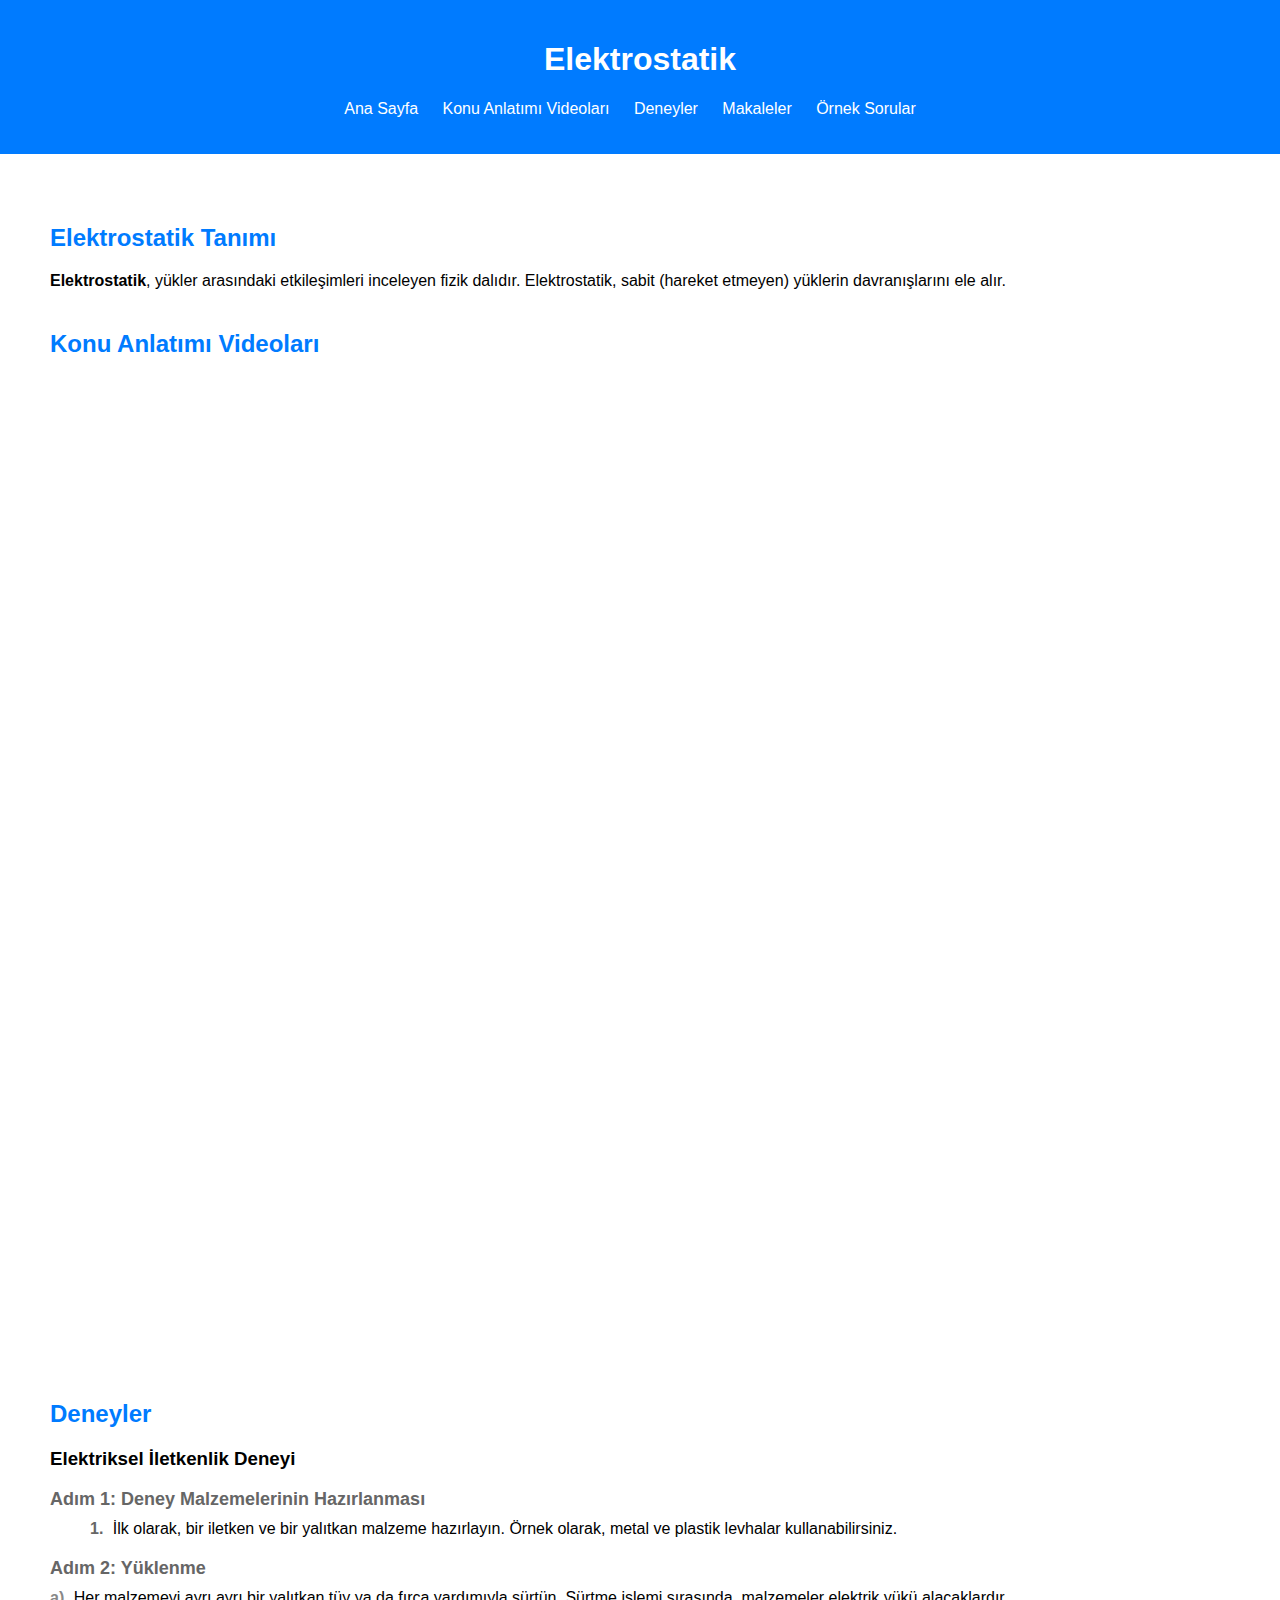
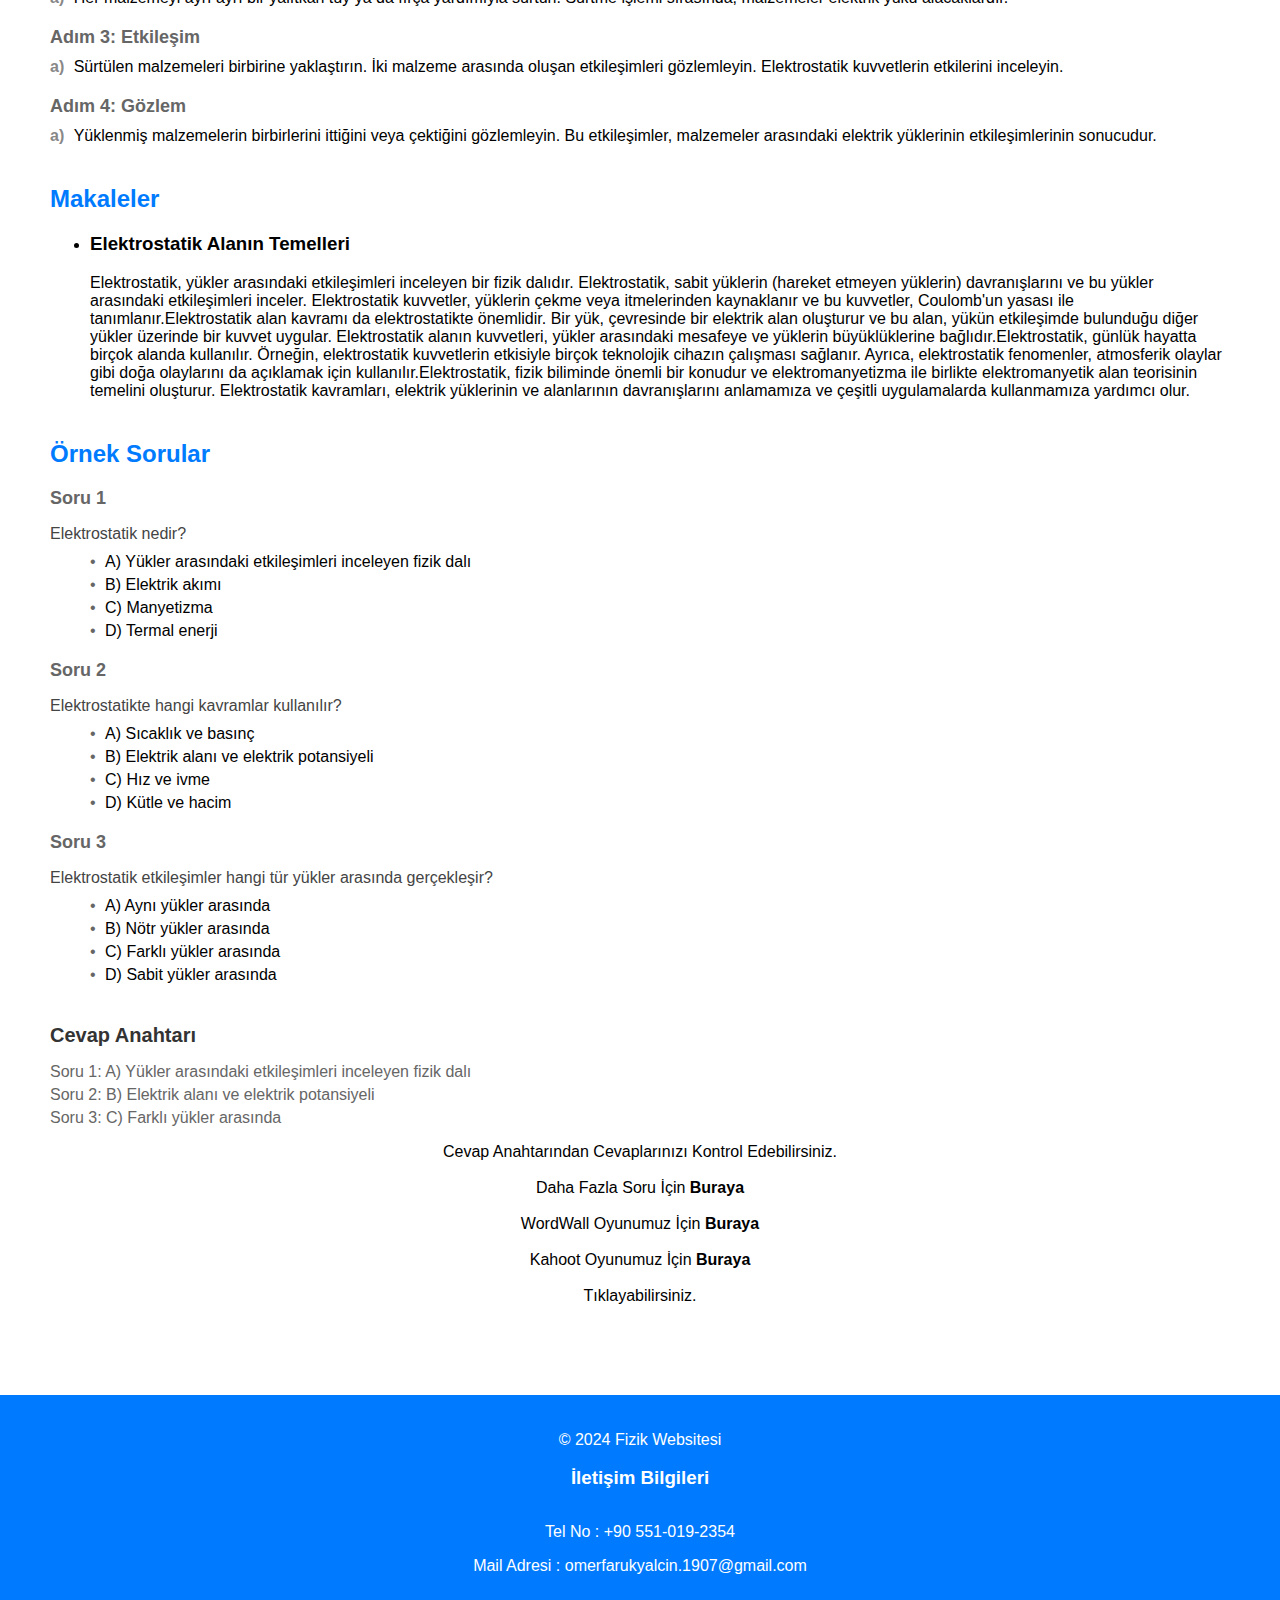
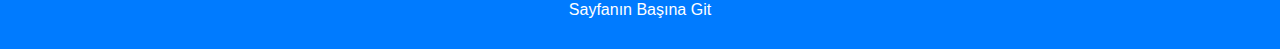
<file: Elektro.html>
<!DOCTYPE html>
<html lang="tr">
<head>
    <meta charset="UTF-8">
    <meta name="viewport" content="width=device-width, initial-scale=1.0">
    <title>Elektrostatik</title>
    <link rel="stylesheet" href="Elektro.css">
</head>
<body>
    <header>
        <h1>Elektrostatik</h1>
        <nav>
            <ul>
                <li><a href="index.html">Ana Sayfa</a></li>
                <li><a href="#videos">Konu Anlatımı Videoları</a></li>
                <li><a href="#experiments">Deneyler</a></li>
                <li><a href="#articles">Makaleler</a></li>
                <li><a href="#exams">Örnek Sorular</a></li>
            </ul>
        </nav>
    </header>
    <main>
        <section>
            <h2>Elektrostatik Tanımı</h2>
            <p><strong>Elektrostatik</strong>, yükler arasındaki etkileşimleri inceleyen fizik dalıdır. Elektrostatik, sabit (hareket etmeyen) yüklerin davranışlarını ele alır.</p>
        </section>
        <section id="videos">
            <h2>Konu Anlatımı Videoları</h2>
            <div class="video-container">
                <video width="560" height="315" src="https://www.youtube.com/embed/dQw4w9WgXcQ" frameborder="0" allowfullscreen></video>

            </div>
        </section>        
        <section id="experiments">
            <h2 style="color: #007bff;">Deneyler</h2>
            <h3>Elektriksel İletkenlik Deneyi</h3>
            <ol>
                <li>
                    <h3>Adım 1: Deney Malzemelerinin Hazırlanması</h3>
                    <ul>
                        <li>İlk olarak, bir iletken ve bir yalıtkan malzeme hazırlayın. Örnek olarak, metal ve plastik levhalar kullanabilirsiniz.</li>
                    </ul>
                </li>
                <li>
                    <h3>Adım 2: Yüklenme</h3>
                    <ol>
                        <li>Her malzemeyi ayrı ayrı bir yalıtkan tüy ya da fırça yardımıyla sürtün. Sürtme işlemi sırasında, malzemeler elektrik yükü alacaklardır.</li>
                    </ol>
                </li>
                <li>
                    <h3>Adım 3: Etkileşim</h3>
                    <ol>
                        <li>Sürtülen malzemeleri birbirine yaklaştırın. İki malzeme arasında oluşan etkileşimleri gözlemleyin. Elektrostatik kuvvetlerin etkilerini inceleyin.</li>
                    </ol>
                </li>
                <li>
                    <h3>Adım 4: Gözlem</h3>
                    <ol>
                        <li>Yüklenmiş malzemelerin birbirlerini ittiğini veya çektiğini gözlemleyin. Bu etkileşimler, malzemeler arasındaki elektrik yüklerinin etkileşimlerinin sonucudur.</li>
                    </ol>
                </li>
            </ol>
        </section>
        
        <section id="articles">
            <h2>Makaleler</h2>
            <ul>
                <li>
                    <h3>Elektrostatik Alanın Temelleri</h3>
                    <p>
                        Elektrostatik, yükler arasındaki etkileşimleri inceleyen bir fizik dalıdır. Elektrostatik, sabit yüklerin (hareket etmeyen yüklerin) davranışlarını ve bu yükler arasındaki etkileşimleri inceler. Elektrostatik kuvvetler, yüklerin çekme veya itmelerinden kaynaklanır ve bu kuvvetler, Coulomb'un yasası ile tanımlanır.Elektrostatik alan kavramı da elektrostatikte önemlidir. Bir yük, çevresinde bir elektrik alan oluşturur ve bu alan, yükün etkileşimde bulunduğu diğer yükler üzerinde bir kuvvet uygular. Elektrostatik alanın kuvvetleri, yükler arasındaki mesafeye ve yüklerin büyüklüklerine bağlıdır.Elektrostatik, günlük hayatta birçok alanda kullanılır. Örneğin, elektrostatik kuvvetlerin etkisiyle birçok teknolojik cihazın çalışması sağlanır. Ayrıca, elektrostatik fenomenler, atmosferik olaylar gibi doğa olaylarını da açıklamak için kullanılır.Elektrostatik, fizik biliminde önemli bir konudur ve elektromanyetizma ile birlikte elektromanyetik alan teorisinin temelini oluşturur. Elektrostatik kavramları, elektrik yüklerinin ve alanlarının davranışlarını anlamamıza ve çeşitli uygulamalarda kullanmamıza yardımcı olur.
                    </p>
                </li>
            </ul>
        </section>
        
        <section id="exams">
            <h2 style="color: #007bff;">Örnek Sorular</h2>
            <ol>
                <li>
                    <h3>Soru 1</h3>
                    <p>Elektrostatik nedir?</p>
                    <ul>
                        <li class="answer" data-correct="A) Yükler arasındaki etkileşimleri inceleyen fizik dalı">A) Yükler arasındaki etkileşimleri inceleyen fizik dalı</li>
                        <li>B) Elektrik akımı</li>
                        <li>C) Manyetizma</li>
                        <li>D) Termal enerji</li>
                    </ul>
                    <p class="correct-answer" style="display:none">Doğru cevap: A) Yükler arasındaki etkileşimleri inceleyen fizik dalı</p>
                </li>
                <li>
                    <h3>Soru 2</h3>
                    <p>Elektrostatikte hangi kavramlar kullanılır?</p>
                    <ul>
                        <li>A) Sıcaklık ve basınç</li>
                        <li class="answer" data-correct="B) Elektrik alanı ve elektrik potansiyeli">B) Elektrik alanı ve elektrik potansiyeli</li>
                        <li>C) Hız ve ivme</li>
                        <li>D) Kütle ve hacim</li>
                    </ul>
                    <p class="correct-answer" style="display:none">Doğru cevap: B) Elektrik alanı ve elektrik potansiyeli</p>
                </li>
                <li>
                    <h3>Soru 3</h3>
                    <p>Elektrostatik etkileşimler hangi tür yükler arasında gerçekleşir?</p>
                    <ul>
                        <li>A) Aynı yükler arasında</li>
                        <li>B) Nötr yükler arasında</li>
                        <li class="answer" data-correct="C) Farklı yükler arasında">C) Farklı yükler arasında</li>
                        <li>D) Sabit yükler arasında</li>
                    </ul>
                    <p class="correct-answer" style="display:none">Doğru cevap: C) Farklı yükler arasında</p>
                </li>
            </ol>
            <div id="answer-key">
                <h3>Cevap Anahtarı</h3>
                <ul>
                    <li>Soru 1: A) Yükler arasındaki etkileşimleri inceleyen fizik dalı</li>
                    <li>Soru 2: B) Elektrik alanı ve elektrik potansiyeli</li>
                    <li>Soru 3: C) Farklı yükler arasında</li>
                </ul>
            </div>
            <p style="justify-content: center; align-items: center; text-align: center;">
                Cevap Anahtarından Cevaplarınızı Kontrol Edebilirsiniz.<br><br> Daha Fazla Soru İçin<span class="link" data-url="https://ogmmateryal.eba.gov.tr/soru-bankasi/fizik"><strong><a> Buraya </a></strong></span><br><br> WordWall Oyunumuz İçin<span class="link" data-url="https://wordwall.net/tr/resource/72182283"><strong><a> Buraya </a></strong></span><br><br>Kahoot Oyunumuz İçin<span class="link" data-url="https://create.kahoot.it/share/elektrostatik/23417643-995c-419c-95e8-c96338f71429"><strong><a> Buraya </a></strong></span><br><br>Tıklayabilirsiniz.
            </p>
            
        </section>
               
    </main>
    <footer>
        <p style="text-align:center;">&copy; 2024 Fizik Websitesi</p>
        <h3 style="color: white;">İletişim Bilgileri</h3>
        <p style="padding-top: 15px;">Tel No : +90 551-019-2354</p>
        <p>Mail Adresi : omerfarukyalcin.1907@gmail.com</p>
        <button style="justify-content: center; align-items: center;" id="scroll-to-top">Sayfanın Başına Git</button>
    </footer>
    <script src="Elektro.js"></script> 
</body>
</html>
</file>
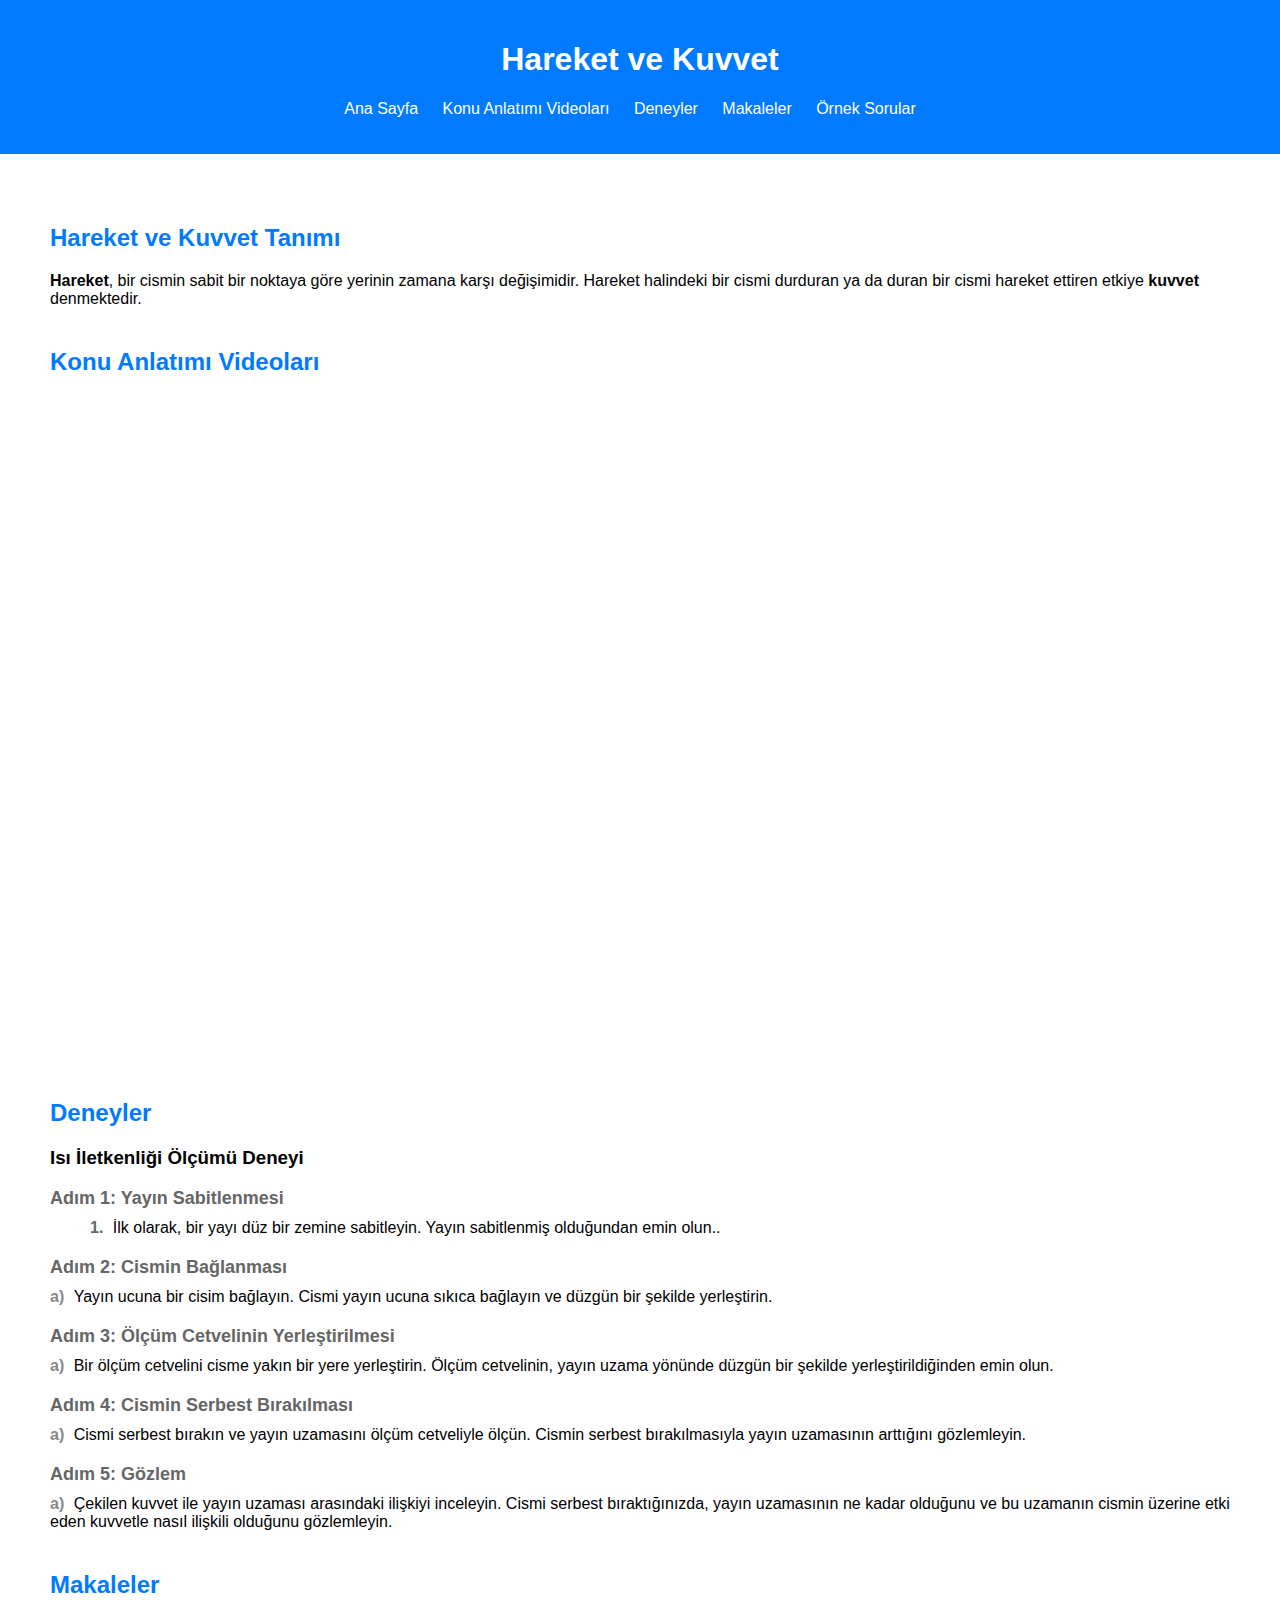
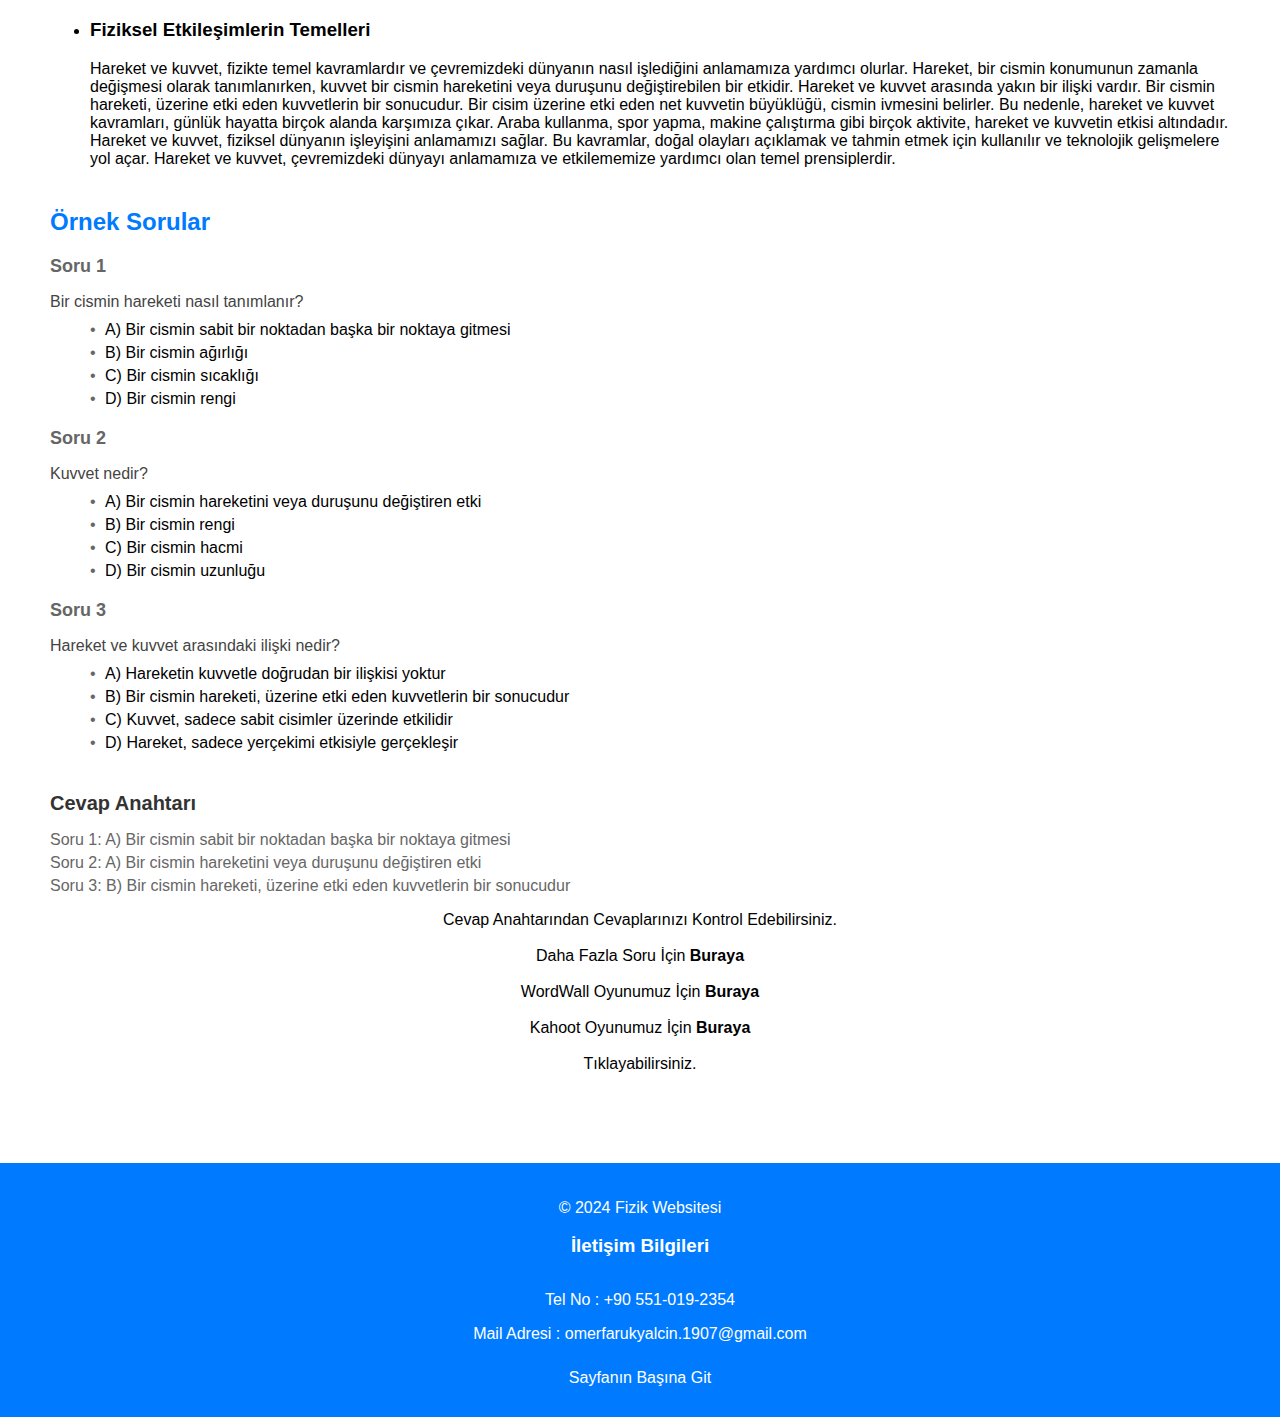
<file: HareketKuvvet.html>
<!DOCTYPE html>
<html lang="tr">
<head>
    <meta charset="UTF-8">
    <meta name="viewport" content="width=device-width, initial-scale=1.0">
    <title>Hareket ve Kuvvet</title>
    <link rel="stylesheet" href="HareketKuvvet.css">
</head>
<body>
    <header>
        <h1>Hareket ve Kuvvet</h1>
        <nav>
            <ul>
                <li><a href="index.html">Ana Sayfa</a></li>
                <li><a href="#videos">Konu Anlatımı Videoları</a></li>
                <li><a href="#experiments">Deneyler</a></li>
                <li><a href="#articles">Makaleler</a></li>
                <li><a href="#exams">Örnek Sorular</a></li>
            </ul>
        </nav>
    </header>
    <main>
        <section>
            <h2>Hareket ve Kuvvet Tanımı</h2>
            <p><strong>Hareket</strong>, bir cismin sabit bir noktaya göre yerinin zamana karşı değişimidir. Hareket halindeki bir cismi durduran ya da duran bir cismi hareket ettiren etkiye <strong>kuvvet</strong> denmektedir.</p>
        </section>
        <section id="videos">
            <h2>Konu Anlatımı Videoları</h2>
            <div class="video-container">
                <iframe width="560" height="315" src="https://www.youtube.com/watch?v=557E8yO5nLs" frameborder="0" allowfullscreen></iframe>
            </div>
        </section>        
        <section id="experiments">
            <h2 style="color: #007bff;">Deneyler</h2>
            <h3>Isı İletkenliği Ölçümü Deneyi</h3>
            <ol>
                <li>
                    <h3>Adım 1: Yayın Sabitlenmesi</h3>
                    <ul>
                        <li>İlk olarak, bir yayı düz bir zemine sabitleyin. Yayın sabitlenmiş olduğundan emin olun..</li>
                    </ul>
                </li>
                <li>
                    <h3>Adım 2: Cismin Bağlanması</h3>
                    <ol>
                        <li>Yayın ucuna bir cisim bağlayın. Cismi yayın ucuna sıkıca bağlayın ve düzgün bir şekilde yerleştirin.</li>
                    </ol>
                </li>
                <li>
                    <h3>Adım 3: Ölçüm Cetvelinin Yerleştirilmesi</h3>
                    <ol>
                        <li>Bir ölçüm cetvelini cisme yakın bir yere yerleştirin. Ölçüm cetvelinin, yayın uzama yönünde düzgün bir şekilde yerleştirildiğinden emin olun.</li>
                    </ol>
                </li>
                <li>
                    <h3>Adım 4: Cismin Serbest Bırakılması</h3>
                    <ol>
                        <li>Cismi serbest bırakın ve yayın uzamasını ölçüm cetveliyle ölçün. Cismin serbest bırakılmasıyla yayın uzamasının arttığını gözlemleyin.</li>
                    </ol>
                </li>
                <li>
                    <h3>Adım 5: Gözlem</h3>
                    <ol>
                        <li>Çekilen kuvvet ile yayın uzaması arasındaki ilişkiyi inceleyin. Cismi serbest bıraktığınızda, yayın uzamasının ne kadar olduğunu ve bu uzamanın cismin üzerine etki eden kuvvetle nasıl ilişkili olduğunu gözlemleyin.</li>
                    </ol>
                </li>
            </ol>
        </section>
        
        <section id="articles">
            <h2>Makaleler</h2>
            <ul>
                <li>
                    <h3>Fiziksel Etkileşimlerin Temelleri</h3>
                    <p>
                        Hareket ve kuvvet, fizikte temel kavramlardır ve çevremizdeki dünyanın nasıl işlediğini anlamamıza yardımcı olurlar. Hareket, bir cismin konumunun zamanla değişmesi olarak tanımlanırken, kuvvet bir cismin hareketini veya duruşunu değiştirebilen bir etkidir.
                        Hareket ve kuvvet arasında yakın bir ilişki vardır. Bir cismin hareketi, üzerine etki eden kuvvetlerin bir sonucudur. Bir cisim üzerine etki eden net kuvvetin büyüklüğü, cismin ivmesini belirler. Bu nedenle, hareket ve kuvvet kavramları, günlük hayatta birçok alanda karşımıza çıkar. Araba kullanma, spor yapma, makine çalıştırma gibi birçok aktivite, hareket ve kuvvetin etkisi altındadır.
                        Hareket ve kuvvet, fiziksel dünyanın işleyişini anlamamızı sağlar. Bu kavramlar, doğal olayları açıklamak ve tahmin etmek için kullanılır ve teknolojik gelişmelere yol açar. Hareket ve kuvvet, çevremizdeki dünyayı anlamamıza ve etkilememize yardımcı olan temel prensiplerdir.
                    </p>
                </li>
            </ul>
        </section>
        
        <section id="exams">
            <h2 style="color: #007bff;">Örnek Sorular</h2>
            <ol>
                <li>
                    <h3>Soru 1</h3>
                    <p>Bir cismin hareketi nasıl tanımlanır?</p>
                    <ul>
                        <li class="answer" data-correct="A) Bir cismin sabit bir noktadan başka bir noktaya gitmesi">A) Bir cismin sabit bir noktadan başka bir noktaya gitmesi</li>
                        <li>B) Bir cismin ağırlığı</li>
                        <li>C) Bir cismin sıcaklığı</li>
                        <li>D) Bir cismin rengi</li>
                    </ul>
                    <p class="correct-answer" style="display:none">Doğru cevap: A) Bir cismin sabit bir noktadan başka bir noktaya gitmesi</p>
                </li>
                <li>
                    <h3>Soru 2</h3>
                    <p>Kuvvet nedir?</p>
                    <ul>
                        <li class="answer" data-correct="A) Bir cismin hareketini veya duruşunu değiştiren etki">A) Bir cismin hareketini veya duruşunu değiştiren etki</li>
                        <li>B) Bir cismin rengi</li>
                        <li>C) Bir cismin hacmi</li>
                        <li>D) Bir cismin uzunluğu</li>
                    </ul>
                    <p class="correct-answer" style="display:none">Doğru cevap: B) İletim, ışıma, konveksiyon</p>
                </li>
                <li>
                    <h3>Soru 3</h3>
                    <p>Hareket ve kuvvet arasındaki ilişki nedir?</p>
                    <ul>
                        <li class="answer" data-correct="B) Bir cismin hareketi, üzerine etki eden kuvvetlerin bir sonucudur">A) Hareketin kuvvetle doğrudan bir ilişkisi yoktur</li>
                        <li>B) Bir cismin hareketi, üzerine etki eden kuvvetlerin bir sonucudur</li>
                        <li>C) Kuvvet, sadece sabit cisimler üzerinde etkilidir</li>
                        <li>D) Hareket, sadece yerçekimi etkisiyle gerçekleşir</li>
                    </ul>
                    <p class="correct-answer" style="display:none">Doğru cevap: B) Isı yasası</p>
                </li>
            </ol>
            <div id="answer-key">
                <h3>Cevap Anahtarı</h3>
                <ul>
                    <li>Soru 1: A) Bir cismin sabit bir noktadan başka bir noktaya gitmesi</li>
                    <li>Soru 2: A) Bir cismin hareketini veya duruşunu değiştiren etki</li>
                    <li>Soru 3: B) Bir cismin hareketi, üzerine etki eden kuvvetlerin bir sonucudur</li>
                </ul>
            </div>
            <p style="justify-content: center; align-items: center; text-align: center;">
                Cevap Anahtarından Cevaplarınızı Kontrol Edebilirsiniz.<br><br> Daha Fazla Soru İçin<span class="link" data-url="https://ogmmateryal.eba.gov.tr/soru-bankasi/fizik "><strong><a> Buraya </a></strong></span><br><br> WordWall Oyunumuz İçin<span class="link" data-url="https://wordwall.net/tr/resource/72183007"><strong><a> Buraya </a></strong></span><br><br>Kahoot Oyunumuz İçin<span class="link" data-url="https://create.kahoot.it/share/hareket-ve-kuvvet/0e911341-35a4-40a2-836f-08a937923b12"><strong><a> Buraya </a></strong></span><br><br>Tıklayabilirsiniz. 
            </p>
            
        </section>
               
    </main>
    <footer>
        <p style="text-align:center;">&copy; 2024 Fizik Websitesi</p>
        <h3 style="color: white;">İletişim Bilgileri</h3>
        <p style="padding-top: 15px;">Tel No : +90 551-019-2354</p>
        <p>Mail Adresi : omerfarukyalcin.1907@gmail.com</p>
        <button style="justify-content: center; align-items: center;" id="scroll-to-top">Sayfanın Başına Git</button>
    </footer>
    <script src="IsıSıcaklık.js"></script> 
</body>
</html>
</file>
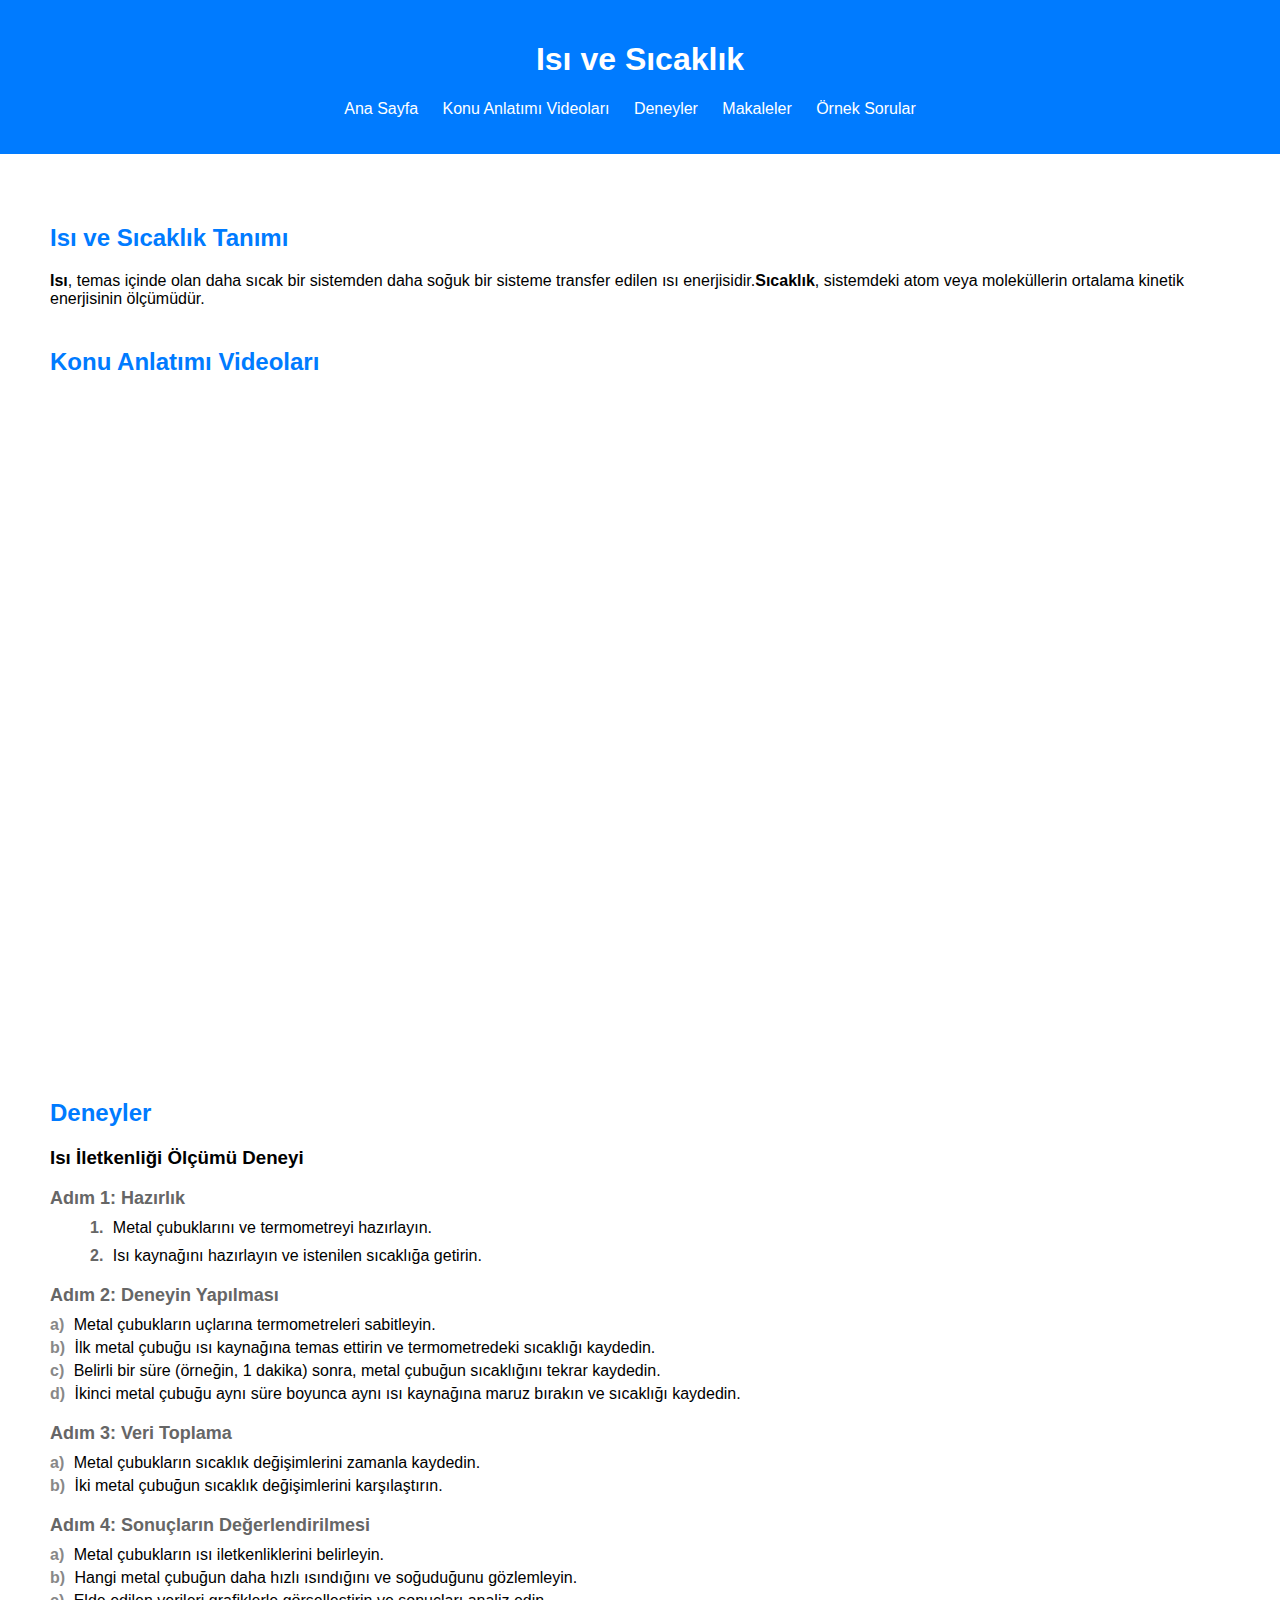
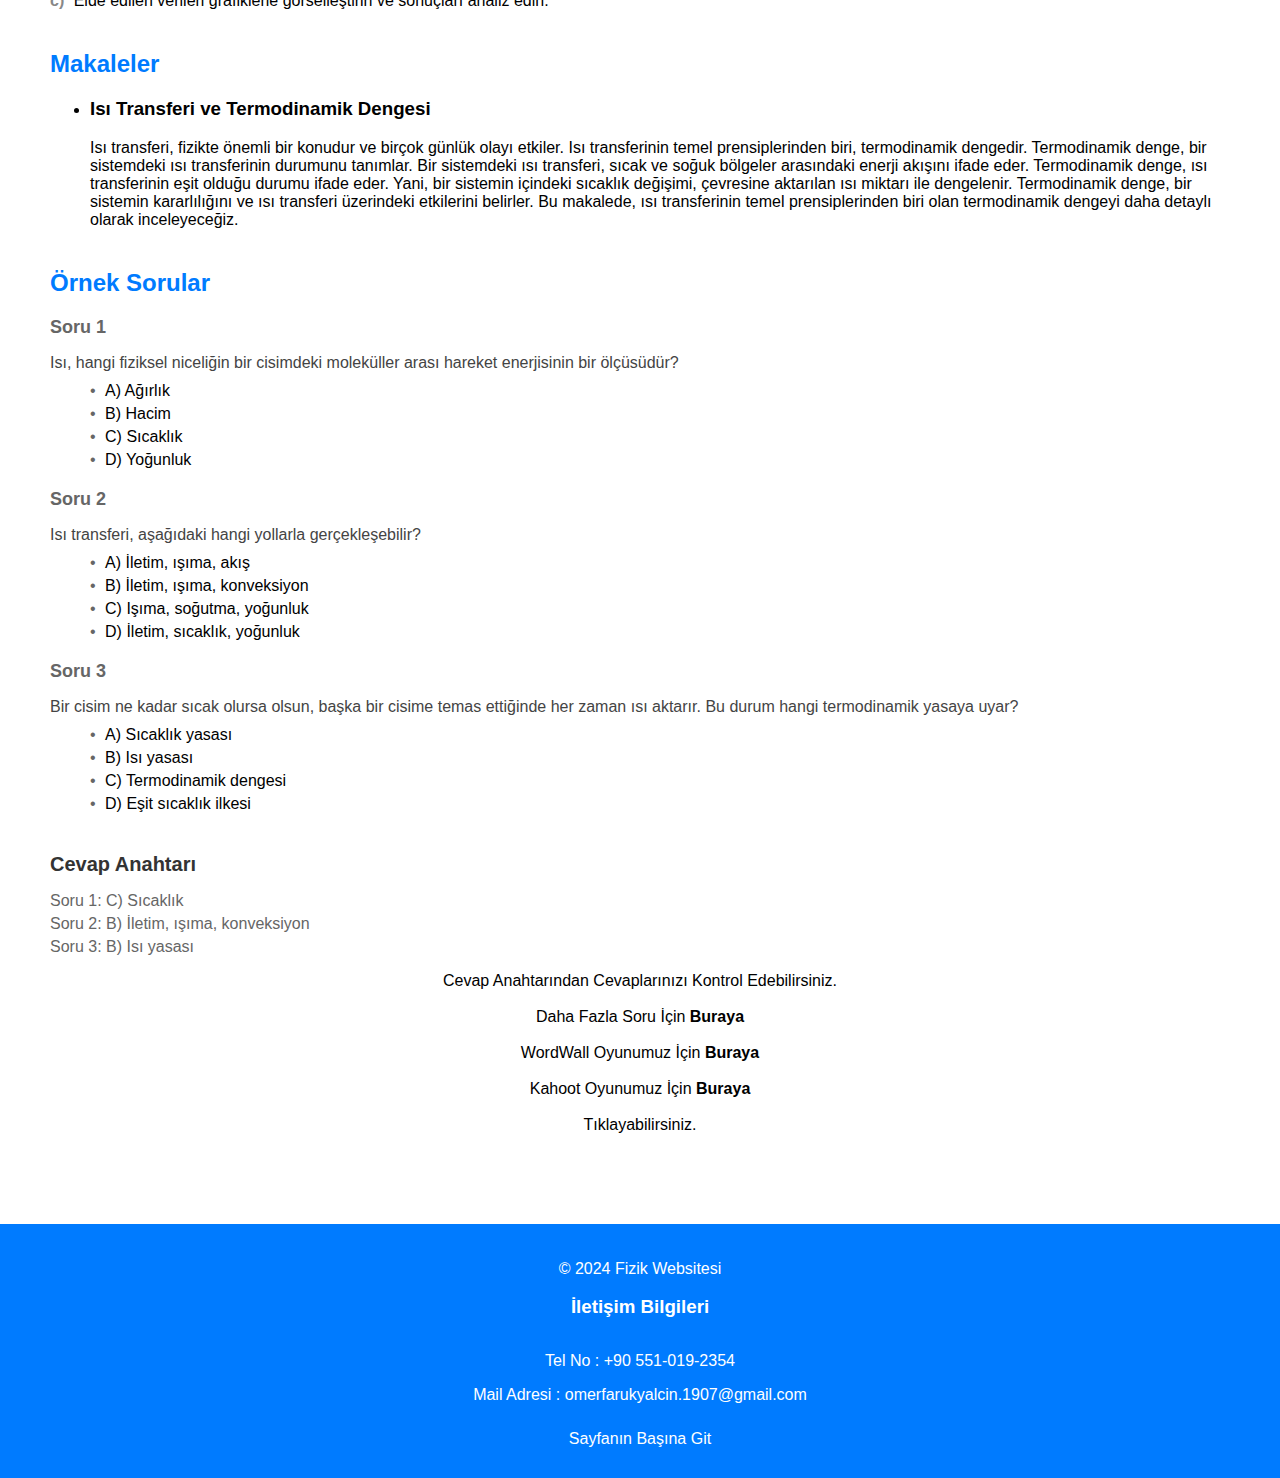
<file: ısıSıcaklık.html>
<!DOCTYPE html>
<html lang="tr">
<head>
    <meta charset="UTF-8">
    <meta name="viewport" content="width=device-width, initial-scale=1.0">
    <title>Isı ve Sıcaklık</title>
    <link rel="stylesheet" href="ısıSıcaklık.css">
</head>
<body>
    <header>
        <h1>Isı ve Sıcaklık</h1>
        <nav>
            <ul>
                <li><a href="index.html">Ana Sayfa</a></li>
                <li><a href="#videos">Konu Anlatımı Videoları</a></li>
                <li><a href="#experiments">Deneyler</a></li>
                <li><a href="#articles">Makaleler</a></li>
                <li><a href="#exams">Örnek Sorular</a></li>
            </ul>
        </nav>
    </header>
    <main>
        <section>
            <h2>Isı ve Sıcaklık Tanımı</h2>
            <p><strong>Isı</strong>, temas içinde olan daha sıcak bir sistemden daha soğuk bir sisteme transfer edilen ısı enerjisidir.<strong>Sıcaklık</strong>, sistemdeki atom veya moleküllerin ortalama kinetik enerjisinin ölçümüdür.</p>
        </section>
        <section id="videos">
            <h2>Konu Anlatımı Videoları</h2>
            <div class="video-container">
                <iframe width="560" height="315" src="https://www.youtube.com/watch?v=lhjyhx8oQu8" frameborder="0" allowfullscreen></iframe>
            </div>
        </section>        
        <section id="experiments">
            <h2 style="color: #007bff;">Deneyler</h2>
            <h3>Isı İletkenliği Ölçümü Deneyi</h3>
            <ol>
                <li>
                    <h3>Adım 1: Hazırlık</h3>
                    <ul>
                        <li>Metal çubuklarını ve termometreyi hazırlayın.</li>
                        <li>Isı kaynağını hazırlayın ve istenilen sıcaklığa getirin.</li>
                    </ul>
                </li>
                <li>
                    <h3>Adım 2: Deneyin Yapılması</h3>
                    <ol>
                        <li>Metal çubukların uçlarına termometreleri sabitleyin.</li>
                        <li>İlk metal çubuğu ısı kaynağına temas ettirin ve termometredeki sıcaklığı kaydedin.</li>
                        <li>Belirli bir süre (örneğin, 1 dakika) sonra, metal çubuğun sıcaklığını tekrar kaydedin.</li>
                        <li>İkinci metal çubuğu aynı süre boyunca aynı ısı kaynağına maruz bırakın ve sıcaklığı kaydedin.</li>
                    </ol>
                </li>
                <li>
                    <h3>Adım 3: Veri Toplama</h3>
                    <ol>
                        <li>Metal çubukların sıcaklık değişimlerini zamanla kaydedin.</li>
                        <li>İki metal çubuğun sıcaklık değişimlerini karşılaştırın.</li>
                    </ol>
                </li>
                <li>
                    <h3>Adım 4: Sonuçların Değerlendirilmesi</h3>
                    <ol>
                        <li>Metal çubukların ısı iletkenliklerini belirleyin.</li>
                        <li>Hangi metal çubuğun daha hızlı ısındığını ve soğuduğunu gözlemleyin.</li>
                        <li>Elde edilen verileri grafiklerle görselleştirin ve sonuçları analiz edin.</li>
                    </ol>
                </li>
            </ol>
        </section>
        
        <section id="articles">
            <h2>Makaleler</h2>
            <ul>
                <li>
                    <h3>Isı Transferi ve Termodinamik Dengesi</h3>
                    <p>
                        Isı transferi, fizikte önemli bir konudur ve birçok günlük olayı etkiler.
                        Isı transferinin temel prensiplerinden biri, termodinamik dengedir.
                        Termodinamik denge, bir sistemdeki ısı transferinin durumunu tanımlar.
                        Bir sistemdeki ısı transferi, sıcak ve soğuk bölgeler arasındaki enerji akışını ifade eder.
                        Termodinamik denge, ısı transferinin eşit olduğu durumu ifade eder.
                        Yani, bir sistemin içindeki sıcaklık değişimi, çevresine aktarılan ısı miktarı ile dengelenir.
                        Termodinamik denge, bir sistemin kararlılığını ve ısı transferi üzerindeki etkilerini belirler.
                        Bu makalede, ısı transferinin temel prensiplerinden biri olan termodinamik dengeyi daha detaylı olarak inceleyeceğiz.
                    </p>
                </li>
            </ul>
        </section>
        
        <section id="exams">
            <h2 style="color: #007bff;">Örnek Sorular</h2>
            <ol>
                <li>
                    <h3>Soru 1</h3>
                    <p>Isı, hangi fiziksel niceliğin bir cisimdeki moleküller arası hareket enerjisinin bir ölçüsüdür?</p>
                    <ul>
                        <li class="answer" data-correct="C) Sıcaklık">A) Ağırlık</li>
                        <li>B) Hacim</li>
                        <li>C) Sıcaklık</li>
                        <li>D) Yoğunluk</li>
                    </ul>
                    <p class="correct-answer" style="display:none">Doğru cevap: C) Sıcaklık</p>
                </li>
                <li>
                    <h3>Soru 2</h3>
                    <p>Isı transferi, aşağıdaki hangi yollarla gerçekleşebilir?</p>
                    <ul>
                        <li>A) İletim, ışıma, akış</li>
                        <li class="answer" data-correct="B) İletim, ışıma, konveksiyon">B) İletim, ışıma, konveksiyon</li>
                        <li>C) Işıma, soğutma, yoğunluk</li>
                        <li>D) İletim, sıcaklık, yoğunluk</li>
                    </ul>
                    <p class="correct-answer" style="display:none">Doğru cevap: B) İletim, ışıma, konveksiyon</p>
                </li>
                <li>
                    <h3>Soru 3</h3>
                    <p>Bir cisim ne kadar sıcak olursa olsun, başka bir cisime temas ettiğinde her zaman ısı aktarır. Bu durum hangi termodinamik yasaya uyar?</p>
                    <ul>
                        <li>A) Sıcaklık yasası</li>
                        <li class="answer" data-correct="B) Isı yasası">B) Isı yasası</li>
                        <li>C) Termodinamik dengesi</li>
                        <li>D) Eşit sıcaklık ilkesi</li>
                    </ul>
                    <p class="correct-answer" style="display:none">Doğru cevap: B) Isı yasası</p>
                </li>
            </ol>
            <div id="answer-key">
                <h3>Cevap Anahtarı</h3>
                <ul>
                    <li>Soru 1: C)  Sıcaklık</li>
                    <li>Soru 2: B)  İletim, ışıma, konveksiyon</li>
                    <li>Soru 3: B)  Isı yasası</li>
                </ul>
            </div>
            <p style="justify-content: center; align-items: center; text-align: center;">
                Cevap Anahtarından Cevaplarınızı Kontrol Edebilirsiniz.<br><br> Daha Fazla Soru İçin<span class="link" data-url="https://ogmmateryal.eba.gov.tr/soru-bankasi/fizik "><strong><a> Buraya </a></strong></span><br><br> WordWall Oyunumuz İçin<span class="link" data-url="https://wordwall.net/tr/resource/72179605/fiziksel-bilimler/%c4%b1s%c4%b1-ve-s%c4%b1cakl%c4%b1k-e%c5%9fle%c5%9ftirme-k%c4%b1sa"><strong><a> Buraya </a></strong></span><br><br>Kahoot Oyunumuz İçin<span class="link" data-url="https://create.kahoot.it/details/287ecebb-d79a-4427-8607-bf4ccb0876b5"><strong><a> Buraya </a></strong></span><br><br>Tıklayabilirsiniz.
            </p>
            
        </section>
               
    </main>
    <footer>
        <p style="text-align:center;">&copy; 2024 Fizik Websitesi</p>
        <h3 style="color: white;">İletişim Bilgileri</h3>
        <p style="padding-top: 15px;">Tel No : +90 551-019-2354</p>
        <p>Mail Adresi : omerfarukyalcin.1907@gmail.com</p>
        <button style="justify-content: center; align-items: center;" id="scroll-to-top">Sayfanın Başına Git</button>
    </footer>
    <script src="IsıSıcaklık.js"></script> 
</body>
</html>
</file>
<file: Elektro.css>
body {

    font-family: Arial, sans-serif;
    margin: 0;
    padding: 0;
}

main {
    margin: 30px;
}

header {
    background-color: #007bff;
    color: #fff;
    padding: 20px;
    text-align: center;
}

nav ul {
    list-style-type: none;
    padding: 0;
}

nav ul li {
    display: inline;
    margin-right: 20px;
}

nav ul li a {
    color: #fff;
    text-decoration: none;
}

main {
    padding: 20px;
}

section {
    margin-bottom: 40px;
}

h2 {
    color: #007bff;
}

.video {
    margin-bottom: 20px;
}

footer {
    background-color: #f8f9fa;
    padding: 20px;
    text-align: center;
}

.video-container {
    position: relative;
    width: 100%;
    padding-bottom: 56.25%; /* 16:9 aspect ratio */
    overflow: hidden;
    margin-bottom: 20px; /* Video arasına boşluk bırak */
}

.video-container iframe {
    position: absolute;
    top: 0;
    left: 0;
    width: 100%;
    height: 100%;
}

#experiments {
    margin-bottom: 40px;
}

#experiments h2 {
    color: #333;
    font-size: 24px;
    margin-bottom: 20px;
}

#experiments ol {
    list-style-type: none;
    counter-reset: step-counter;
    padding-left: 0;
}

#experiments ol li {
    margin-bottom: 20px;
}

#experiments ol li h3 {
    color: #666;
    font-size: 18px;
    margin-bottom: 10px;
}

#experiments ol li ul {
    list-style-type: none;
    counter-reset: sub-step-counter;
}

#experiments ol li ul li {
    margin-bottom: 10px;
}

#experiments ol li ul li::before {
    content: counter(sub-step-counter) ". ";
    counter-increment: sub-step-counter;
    font-weight: bold;
    color: #666;
    margin-right: 5px;
}

#experiments ol li ol {
    list-style-type: none;
    counter-reset: sub-sub-step-counter;
}

#experiments ol li ol li::before {
    content: counter(sub-sub-step-counter, lower-alpha) ") ";
    counter-increment: sub-sub-step-counter;
    font-weight: bold;
    color: #888;
    margin-right: 5px;
}

#experiments ol li ol li {
    margin-bottom: 5px;
}

#exams {
    margin-bottom: 40px;
}

#exams h2 {
    color: #333;
    font-size: 24px;
    margin-bottom: 20px;
}

#exams ol {
    list-style-type: none;
    counter-reset: question-counter;
    padding-left: 0;
}

#exams ol li {
    margin-bottom: 20px;
}

#exams ol li h3 {
    color: #666;
    font-size: 18px;
    margin-bottom: 10px;
}

#exams ol li p {
    color: #444;
    font-size: 16px;
    margin-bottom: 10px;
}

#exams ol li ul {
    list-style-type: none;
}

#exams ol li ul li {
    margin-bottom: 5px;
}

#exams ol li ul li::before {
    content: "• ";
    color: #666;
    margin-right: 5px;
}

footer {
    bottom: 0;
    left: 0;
    background-color: #007bff;
    color: white;
    text-align: center;
    padding: 20px;
}

button#scroll-to-top {
    background-color: transparent;
    border: none;
    color: #fff;
    cursor: pointer;
    transition: background-color 0.3s;
    font-size: 16px;
    padding: 10px 20px;
}

button#scroll-to-top:hover {
    background-color: rgba(255, 255, 255, 0.2);
}

button#scroll-to-top:active {
    background-color: rgba(255, 255, 255, 0.4);
}

.correct-answer {
    display: none;
    color: green;
    cursor: pointer;
}

.correct-answer:hover {
    text-decoration: underline;
}

#answer-key {
    margin-top: 40px;
}

#answer-key h3 {
    color: #333;
    font-size: 20px;
    margin-bottom: 10px;
}

#answer-key ul {
    list-style-type: none;
    padding-left: 0;
}

#answer-key ul li {
    color: #666;
    font-size: 16px;
    margin-bottom: 5px;
}
</file>
<file: HareketKuvvet.css>
body {

    font-family: Arial, sans-serif;
    margin: 0;
    padding: 0;
}

main {
    margin: 30px;
}

header {
    background-color: #007bff;
    color: #fff;
    padding: 20px;
    text-align: center;
}

nav ul {
    list-style-type: none;
    padding: 0;
}

nav ul li {
    display: inline;
    margin-right: 20px;
}

nav ul li a {
    color: #fff;
    text-decoration: none;
}

main {
    padding: 20px;
}

section {
    margin-bottom: 40px;
}

h2 {
    color: #007bff;
}

.video {
    margin-bottom: 20px;
}

footer {
    background-color: #f8f9fa;
    padding: 20px;
    text-align: center;
}

.video-container {
    position: relative;
    width: 100%;
    padding-bottom: 56.25%; /* 16:9 aspect ratio */
    overflow: hidden;
    margin-bottom: 20px; /* Video arasına boşluk bırak */
}

.video-container iframe {
    position: absolute;
    top: 0;
    left: 0;
    width: 100%;
    height: 100%;
}

#experiments {
    margin-bottom: 40px;
}

#experiments h2 {
    color: #333;
    font-size: 24px;
    margin-bottom: 20px;
}

#experiments ol {
    list-style-type: none;
    counter-reset: step-counter;
    padding-left: 0;
}

#experiments ol li {
    margin-bottom: 20px;
}

#experiments ol li h3 {
    color: #666;
    font-size: 18px;
    margin-bottom: 10px;
}

#experiments ol li ul {
    list-style-type: none;
    counter-reset: sub-step-counter;
}

#experiments ol li ul li {
    margin-bottom: 10px;
}

#experiments ol li ul li::before {
    content: counter(sub-step-counter) ". ";
    counter-increment: sub-step-counter;
    font-weight: bold;
    color: #666;
    margin-right: 5px;
}

#experiments ol li ol {
    list-style-type: none;
    counter-reset: sub-sub-step-counter;
}

#experiments ol li ol li::before {
    content: counter(sub-sub-step-counter, lower-alpha) ") ";
    counter-increment: sub-sub-step-counter;
    font-weight: bold;
    color: #888;
    margin-right: 5px;
}

#experiments ol li ol li {
    margin-bottom: 5px;
}

#exams {
    margin-bottom: 40px;
}

#exams h2 {
    color: #333;
    font-size: 24px;
    margin-bottom: 20px;
}

#exams ol {
    list-style-type: none;
    counter-reset: question-counter;
    padding-left: 0;
}

#exams ol li {
    margin-bottom: 20px;
}

#exams ol li h3 {
    color: #666;
    font-size: 18px;
    margin-bottom: 10px;
}

#exams ol li p {
    color: #444;
    font-size: 16px;
    margin-bottom: 10px;
}

#exams ol li ul {
    list-style-type: none;
}

#exams ol li ul li {
    margin-bottom: 5px;
}

#exams ol li ul li::before {
    content: "• ";
    color: #666;
    margin-right: 5px;
}

footer {
    bottom: 0;
    left: 0;
    background-color: #007bff;
    color: white;
    text-align: center;
    padding: 20px;
}

button#scroll-to-top {
    background-color: transparent;
    border: none;
    color: #fff;
    cursor: pointer;
    transition: background-color 0.3s;
    font-size: 16px;
    padding: 10px 20px;
}

button#scroll-to-top:hover {
    background-color: rgba(255, 255, 255, 0.2);
}

button#scroll-to-top:active {
    background-color: rgba(255, 255, 255, 0.4);
}

.correct-answer {
    display: none;
    color: green;
    cursor: pointer;
}

.correct-answer:hover {
    text-decoration: underline;
}

#answer-key {
    margin-top: 40px;
}

#answer-key h3 {
    color: #333;
    font-size: 20px;
    margin-bottom: 10px;
}

#answer-key ul {
    list-style-type: none;
    padding-left: 0;
}

#answer-key ul li {
    color: #666;
    font-size: 16px;
    margin-bottom: 5px;
}
</file>
<file: ısıSıcaklık.css>
body {

    font-family: Arial, sans-serif;
    margin: 0;
    padding: 0;
}

main {
    margin: 30px;
}

header {
    background-color: #007bff;
    color: #fff;
    padding: 20px;
    text-align: center;
}

nav ul {
    list-style-type: none;
    padding: 0;
}

nav ul li {
    display: inline;
    margin-right: 20px;
}

nav ul li a {
    color: #fff;
    text-decoration: none;
}

main {
    padding: 20px;
}

section {
    margin-bottom: 40px;
}

h2 {
    color: #007bff;
}

.video {
    margin-bottom: 20px;
}

footer {
    background-color: #f8f9fa;
    padding: 20px;
    text-align: center;
}

.video-container {
    position: relative;
    width: 100%;
    padding-bottom: 56.25%; /* 16:9 aspect ratio */
    overflow: hidden;
    margin-bottom: 20px; /* Video arasına boşluk bırak */
}

.video-container iframe {
    position: absolute;
    top: 0;
    left: 0;
    width: 100%;
    height: 100%;
}

#experiments {
    margin-bottom: 40px;
}

#experiments h2 {
    color: #333;
    font-size: 24px;
    margin-bottom: 20px;
}

#experiments ol {
    list-style-type: none;
    counter-reset: step-counter;
    padding-left: 0;
}

#experiments ol li {
    margin-bottom: 20px;
}

#experiments ol li h3 {
    color: #666;
    font-size: 18px;
    margin-bottom: 10px;
}

#experiments ol li ul {
    list-style-type: none;
    counter-reset: sub-step-counter;
}

#experiments ol li ul li {
    margin-bottom: 10px;
}

#experiments ol li ul li::before {
    content: counter(sub-step-counter) ". ";
    counter-increment: sub-step-counter;
    font-weight: bold;
    color: #666;
    margin-right: 5px;
}

#experiments ol li ol {
    list-style-type: none;
    counter-reset: sub-sub-step-counter;
}

#experiments ol li ol li::before {
    content: counter(sub-sub-step-counter, lower-alpha) ") ";
    counter-increment: sub-sub-step-counter;
    font-weight: bold;
    color: #888;
    margin-right: 5px;
}

#experiments ol li ol li {
    margin-bottom: 5px;
}

#exams {
    margin-bottom: 40px;
}

#exams h2 {
    color: #333;
    font-size: 24px;
    margin-bottom: 20px;
}

#exams ol {
    list-style-type: none;
    counter-reset: question-counter;
    padding-left: 0;
}

#exams ol li {
    margin-bottom: 20px;
}

#exams ol li h3 {
    color: #666;
    font-size: 18px;
    margin-bottom: 10px;
}

#exams ol li p {
    color: #444;
    font-size: 16px;
    margin-bottom: 10px;
}

#exams ol li ul {
    list-style-type: none;
}

#exams ol li ul li {
    margin-bottom: 5px;
}

#exams ol li ul li::before {
    content: "• ";
    color: #666;
    margin-right: 5px;
}

footer {
    bottom: 0;
    left: 0;
    background-color: #007bff;
    color: white;
    text-align: center;
    padding: 20px;
}

button#scroll-to-top {
    background-color: transparent;
    border: none;
    color: #fff;
    cursor: pointer;
    transition: background-color 0.3s;
    font-size: 16px;
    padding: 10px 20px;
}

button#scroll-to-top:hover {
    background-color: rgba(255, 255, 255, 0.2);
}

button#scroll-to-top:active {
    background-color: rgba(255, 255, 255, 0.4);
}

.correct-answer {
    display: none;
    color: green;
    cursor: pointer;
}

.correct-answer:hover {
    text-decoration: underline;
}

#answer-key {
    margin-top: 40px;
}

#answer-key h3 {
    color: #333;
    font-size: 20px;
    margin-bottom: 10px;
}

#answer-key ul {
    list-style-type: none;
    padding-left: 0;
}

#answer-key ul li {
    color: #666;
    font-size: 16px;
    margin-bottom: 5px;
}
</file>
